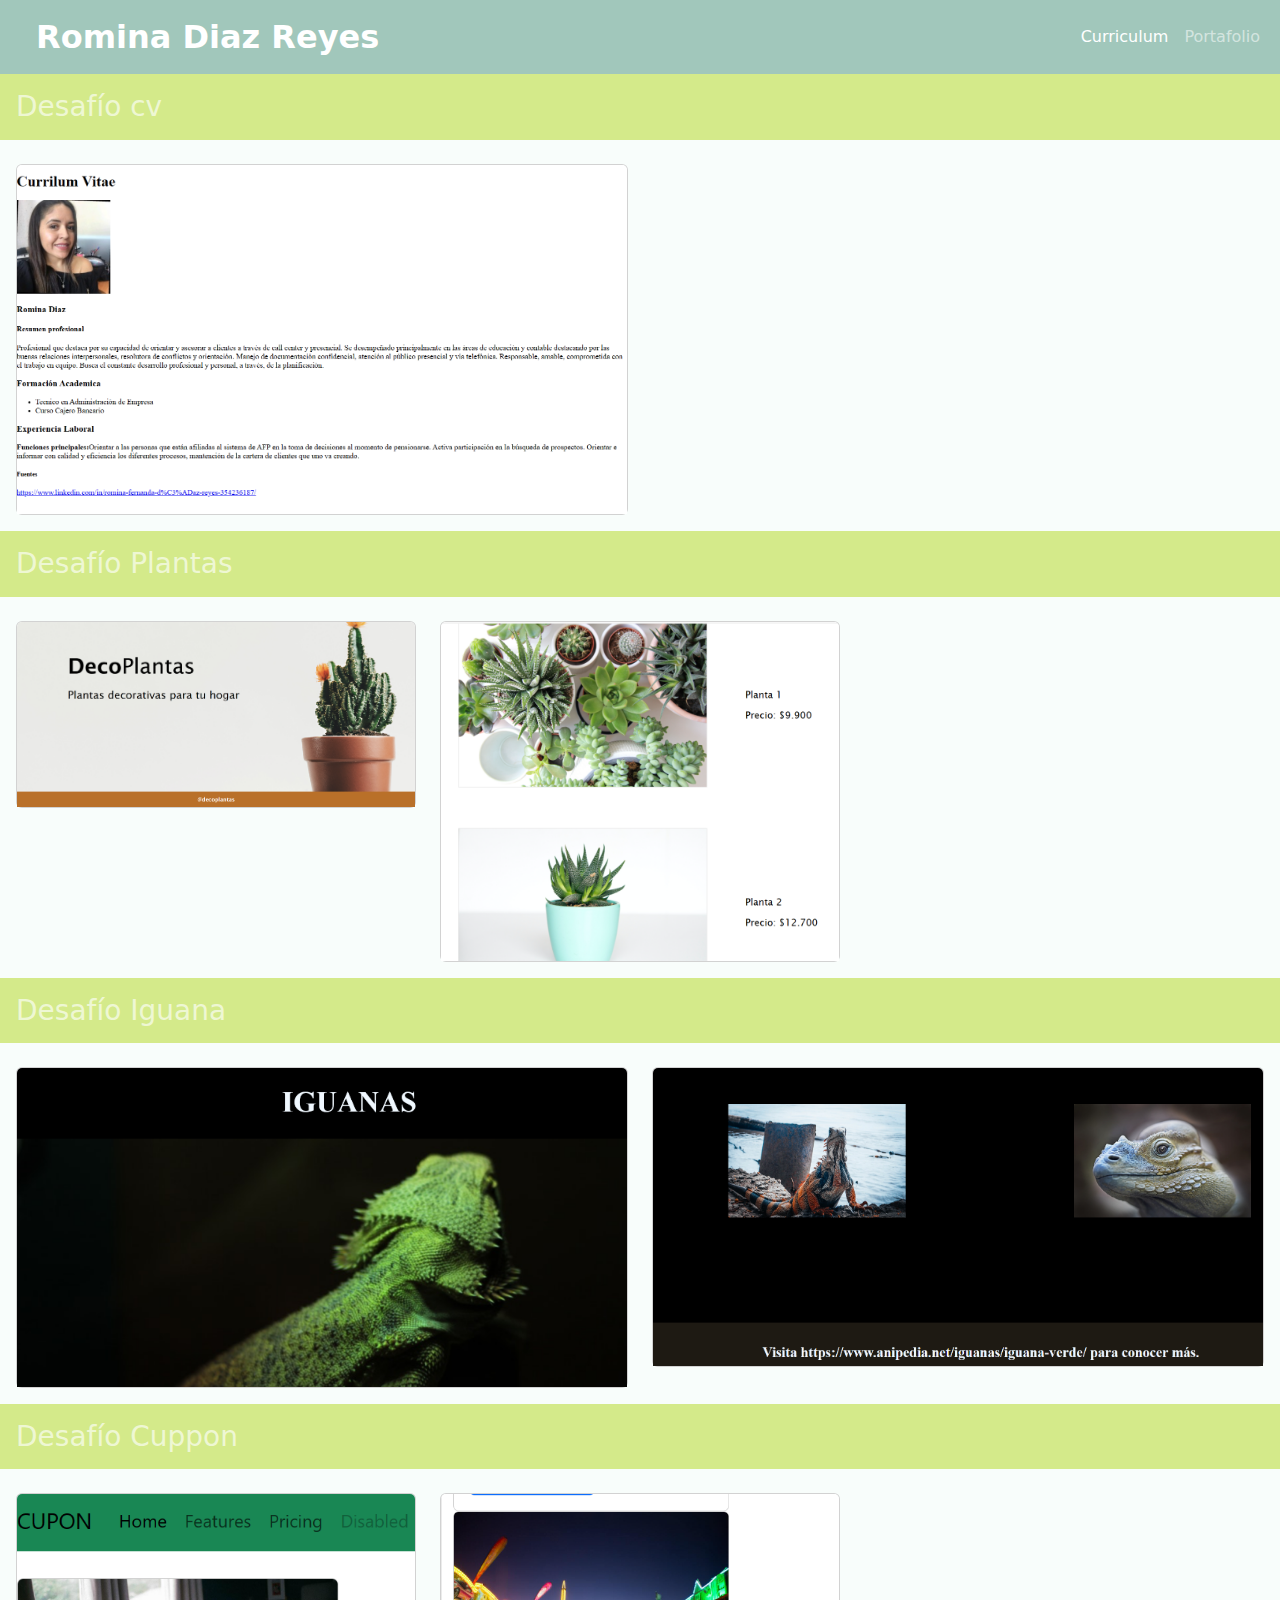
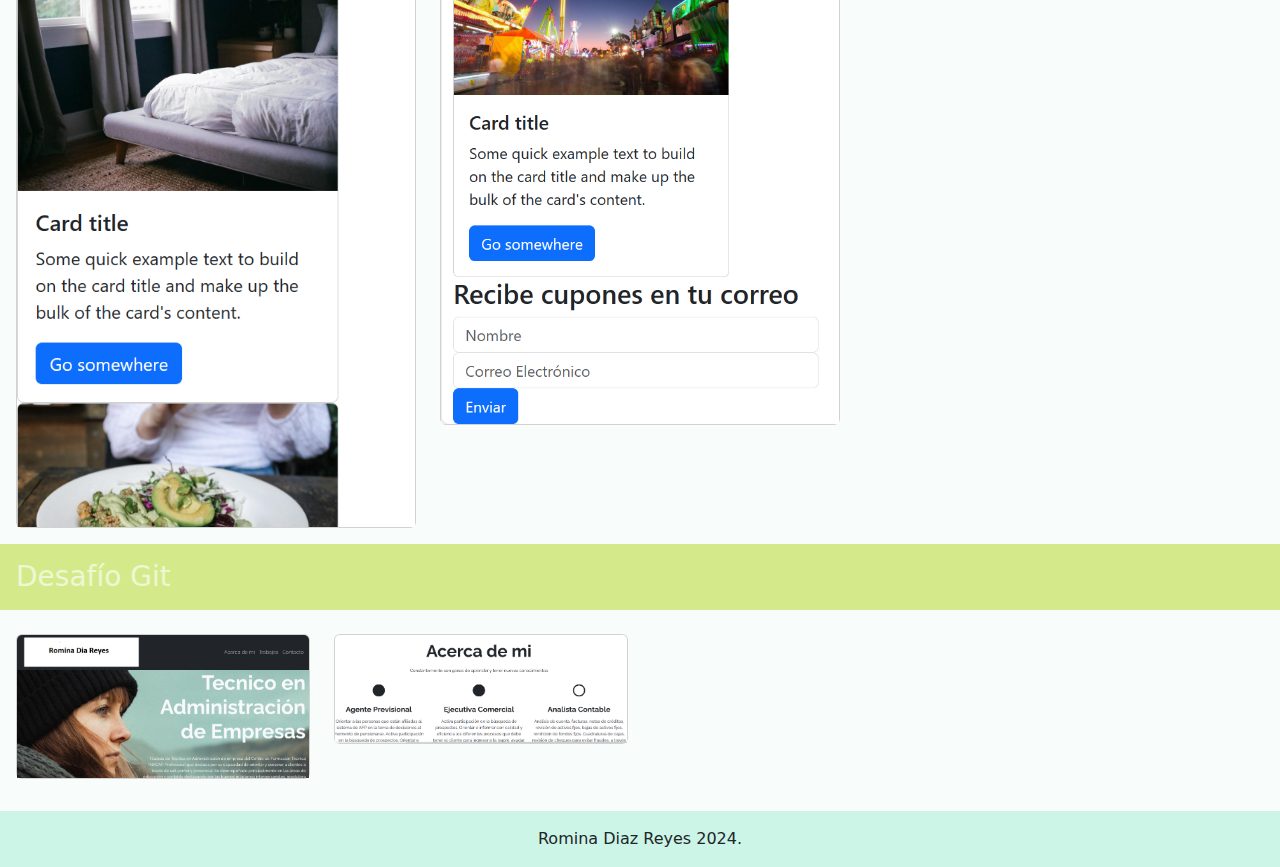
<file: portafolio.html>
<!DOCTYPE html>
<html lang="en">
  <head>
    <meta charset="UTF-8" />
    <meta name="viewport" content="width=device-width, initial-scale=1.0" />
    <title>Romina Diaz Reyes</title>
    <link
      href="https://cdn.jsdelivr.net/npm/bootstrap@5.3.3/dist/css/bootstrap.min.css"
      rel="stylesheet"
      integrity="sha384-QWTKZyjpPEjISv5WaRU9OFeRpok6YctnYmDr5pNlyT2bRjXh0JMhjY6hW+ALEwIH"
      crossorigin="anonymous"
    />
    <link rel="stylesheet" href="./assets/css/stylesheet.css" />
  </head>
  <body>
    <nav
      class="navbar navbar-expand-lg"
      style="background-color: rgb(161, 199, 187)"
      data-bs-theme="dark"
    >
      <div class="container-fluid">
        <a class="navbar-brand fs-2 fw-bold ms-4" href="./index.html"
          >Romina Diaz Reyes</a
        >
        <button
          class="navbar-toggler"
          type="button"
          data-bs-toggle="collapse"
          data-bs-target="#navbarText"
          aria-controls="navbarText"
          aria-expanded="false"
          aria-label="Toggle navigation"
        >
          <span class="navbar-toggler-icon"></span>
        </button>
        <div class="collapse navbar-collapse" id="navbarText">
          <ul class="navbar-nav ms-auto mb-2 mb-lg-0">
            <li class="nav-item">
              <a class="nav-link active" aria-current="page" href="./index.html"
                >Curriculum</a
              >
            </li>
            <li class="nav-item">
              <a class="nav-link" href="./portafolio.html">Portafolio</a>
            </li>
          </ul>
        </div>
      </div>
    </nav>
    <figure>
      <h3 class="pt-3 pb-3 ps-3">Desafío cv</h3>
      <div class="row g-4 pe-3 ps-3 pt-3 pb-3">
        <div class="col-lg-6 col-sm-12">
          <div class="card">
            <img
              src="./assets/img/desafio html.PNG"
              class="card-img-top"
              alt="..."
            />
          </div>
        </div>
        <div class="col-lg-6 col-sm-12">
        </div>
      </div>
      <h3 class="pt-3 pb-3 ps-3">Desafío Plantas</h3>
      <div class="row g-4 pe-3 ps-3 pt-3 pb-3">
        <div class="col-lg-4 col-sm-12">
          <div class="card">
            <img
              src="./assets/img/desafio 2.PNG"
              class="card-img-top"
              alt="..."
            />
          </div>
        </div>
        <div class="col-lg-4 col-sm-12">
          <div class="card">
            <img
              src="./assets/img/desafio 2.1.PNG"
              class="card-img-top"
              alt="..."
            />
          </div>
        </div>
        <div class="col-lg-4 col-sm-12">
        </div>
      </div>
      <h3 class="pt-3 pb-3 ps-3">Desafío Iguana</h3>
      <div class="row g-4 pe-3 ps-3 pt-3 pb-3">
        <div class="col-lg-6 col-sm-12">
          <div class="card">
            <img
              src="./assets/img/desafio3.PNG"
              class="card-img-top"
              alt="..."
            />
          </div>
        </div>
        <div class="col-lg-6 col-sm-12">
          <div class="card">
            <img
              src="./assets/img/desafio3.1.PNG"
              class="card-img-top"
              alt="..."
            />
          </div>
        </div>
      </div>
      <h3 class="pt-3 pb-3 ps-3">Desafío Cuppon</h3>
      <div class="row g-4 pe-3 ps-3 pt-3 pb-3">
        <div class="col-lg-4 col-md-4 col-sm-12">
          <div class="card">
            <img
              src="./assets/img/desafio4.PNG"
              class="card-img-top"
              alt="..."
            />
          </div>
        </div>
        <div class="col-lg-4 col-md-4 col-sm-12">
          <div class="card">
            <img
              src="./assets/img/desafio4.1.PNG"
              class="card-img-top"
              alt="..."
            />
          </div>
        </div>
        <div class="col-lg-4 col-md-4 col-sm-12">
        </div>
      </div>
      <h3 class="pt-3 pb-3 ps-3">Desafío Git</h3>
      <div class="row g-4 pe-3 ps-3 pt-3 pb-3">
        <div class="col-lg-3 col-sm-12">
          <div class="card">
            <img
              src="./assets/img/git.PNG"
              class="card-img-top"
              alt="..."
            />
          </div>
        </div>
        <div class="col-lg-3 col-sm-12">
          <div class="card">
            <img
              src="./assets/img/git.1.PNG"
              class="card-img-top"
              alt="..."
            />
          </div>
        </div>
    </figure>

    <footer class="text-center">Romina Diaz Reyes 2024.</footer>

    <script
      src="https://cdn.jsdelivr.net/npm/bootstrap@5.3.3/dist/js/bootstrap.bundle.min.js"
      integrity="sha384-YvpcrYf0tY3lHB60NNkmXc5s9fDVZLESaAA55NDzOxhy9GkcIdslK1eN7N6jIeHz"
      crossorigin="anonymous"
    ></script>
  </body>
</html>
</file>
<file: assets/css/stylesheet.css>
*{
    margin: 0;
    padding:0;
}
body{
    background-color: rgb(248, 253, 251);
}
aside{
    
    background-color: rgba(90, 96, 92, 0.77);
}
aside p{
    color: rgb(92, 92, 92);
}
aside h3{
    color: rgba(255, 255, 255, 0.646);
}
footer{
    background-color:rgb(204, 245, 232);
    padding: 1rem;
}
aside img{
    width: 12rem;    
   padding-left: 2rem;
   padding-bottom: 2rem;
}
figure h3{
    background-color: rgba(201, 228, 104, 0.77);
    color:rgba(255, 255, 255, 0.646);
}
</file>
